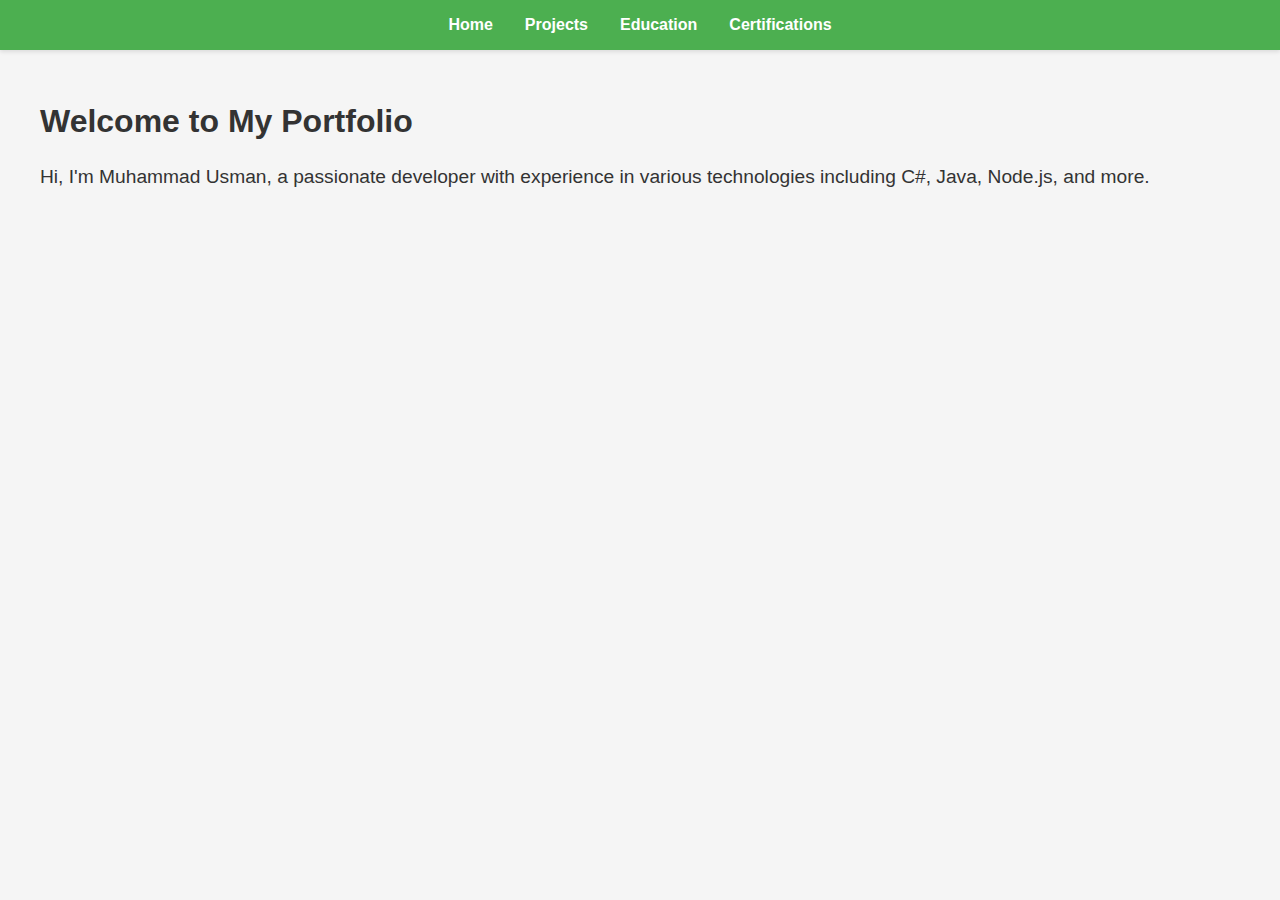
<file: index.html>
<!DOCTYPE html>
<html lang="en">
<head>
    <meta charset="UTF-8">
    <meta name="viewport" content="width=device-width, initial-scale=1.0">
    <title>Home - My Portfolio</title>
    <link rel="stylesheet" href="style.css">
</head>
<body>
    <header>
        <nav>
            <ul>
                <li><a href="index.html">Home</a></li>
                <li><a href="projects.html">Projects</a></li>
                <li><a href="education.html">Education</a></li>
                <li><a href="certifications.html">Certifications</a></li>
            </ul>
        </nav>
    </header>
    <main>
        <section id="intro">
            <h1>Welcome to My Portfolio</h1>
            <p>Hi, I'm Muhammad Usman, a passionate developer with experience in various technologies including C#, Java, Node.js, and more.</p>
        </section>
    </main>
</body>
</html>
</file>
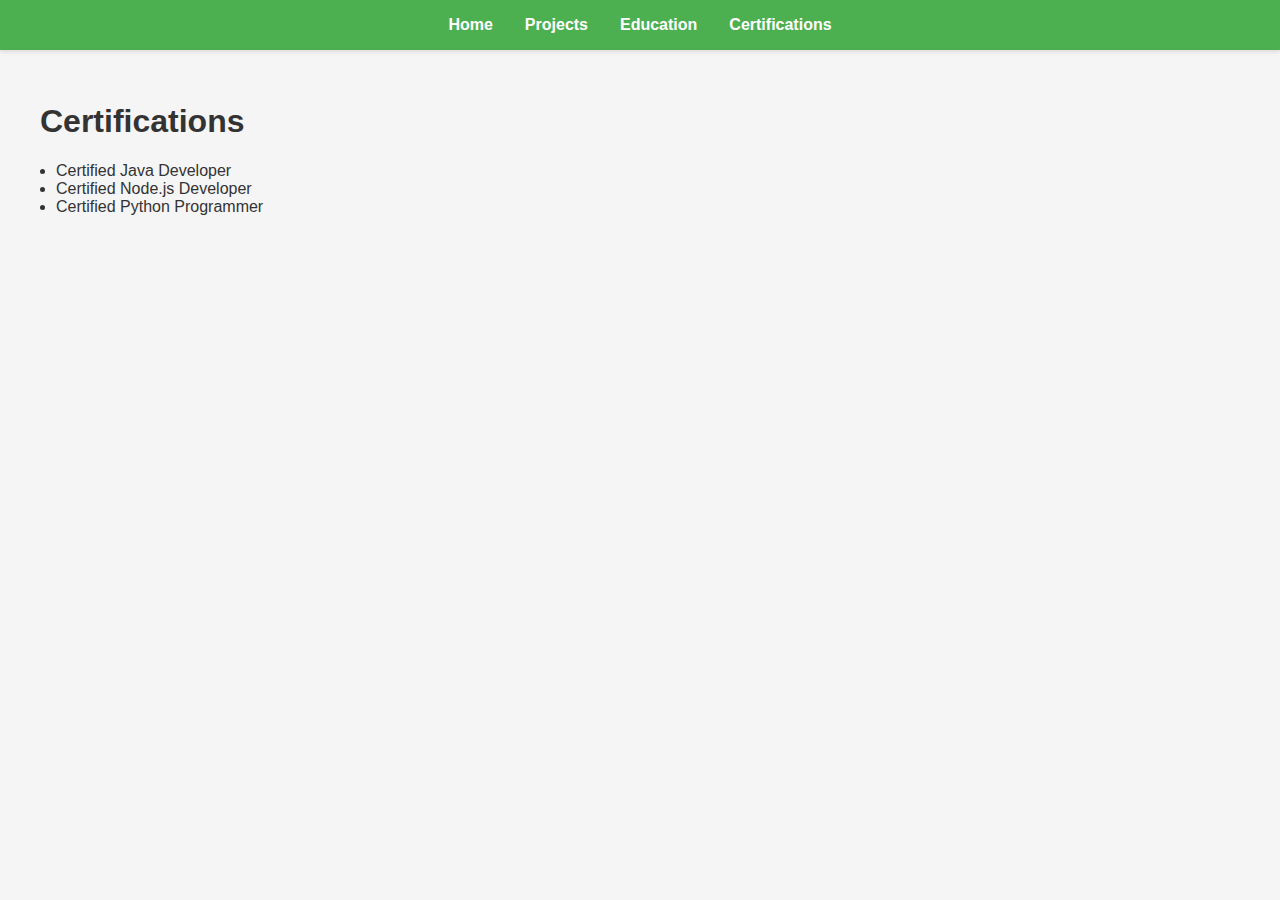
<file: certifications.html>
<!DOCTYPE html>
<html lang="en">
<head>
    <meta charset="UTF-8">
    <meta name="viewport" content="width=device-width, initial-scale=1.0">
    <title>Certifications - My Portfolio</title>
    <link rel="stylesheet" href="style.css">
</head>
<body>
    <header>
        <nav>
            <ul>
                <li><a href="index.html">Home</a></li>
                <li><a href="projects.html">Projects</a></li>
                <li><a href="education.html">Education</a></li>
                <li><a href="certifications.html">Certifications</a></li>
            </ul>
        </nav>
    </header>
    <main>
        <section id="certifications">
            <h1>Certifications</h1>
            <ul>
                <li>Certified Java Developer</li>
                <li>Certified Node.js Developer</li>
                <li>Certified Python Programmer</li>
                <!-- Add more certifications as needed -->
            </ul>
        </section>
    </main>
</body>
</html>
</file>
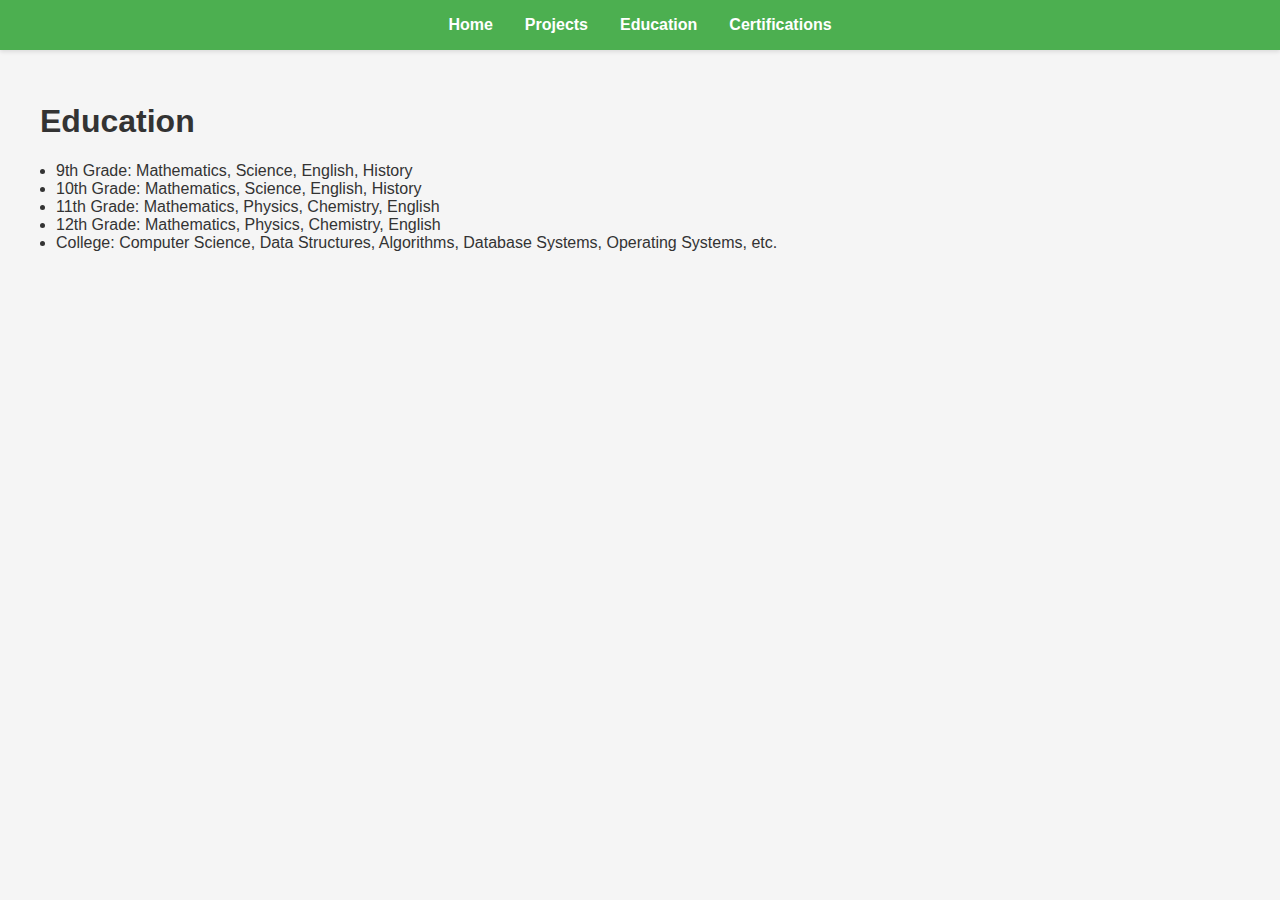
<file: education.html>
<!DOCTYPE html>
<html lang="en">
<head>
    <meta charset="UTF-8">
    <meta name="viewport" content="width=device-width, initial-scale=1.0">
    <title>Education - My Portfolio</title>
    <link rel="stylesheet" href="style.css">
</head>
<body>
    <header>
        <nav>
            <ul>
                <li><a href="index.html">Home</a></li>
                <li><a href="projects.html">Projects</a></li>
                <li><a href="education.html">Education</a></li>
                <li><a href="certifications.html">Certifications</a></li>
            </ul>
        </nav>
    </header>
    <main>
        <section id="education">
            <h1>Education</h1>
            <ul>
                <!-- List your courses here -->
                <li>9th Grade: Mathematics, Science, English, History</li>
                <li>10th Grade: Mathematics, Science, English, History</li>
                <li>11th Grade: Mathematics, Physics, Chemistry, English</li>
                <li>12th Grade: Mathematics, Physics, Chemistry, English</li>
                <li>College: Computer Science, Data Structures, Algorithms, Database Systems, Operating Systems, etc.</li>
            </ul>
        </section>
    </main>
</body>
</html>
</file>
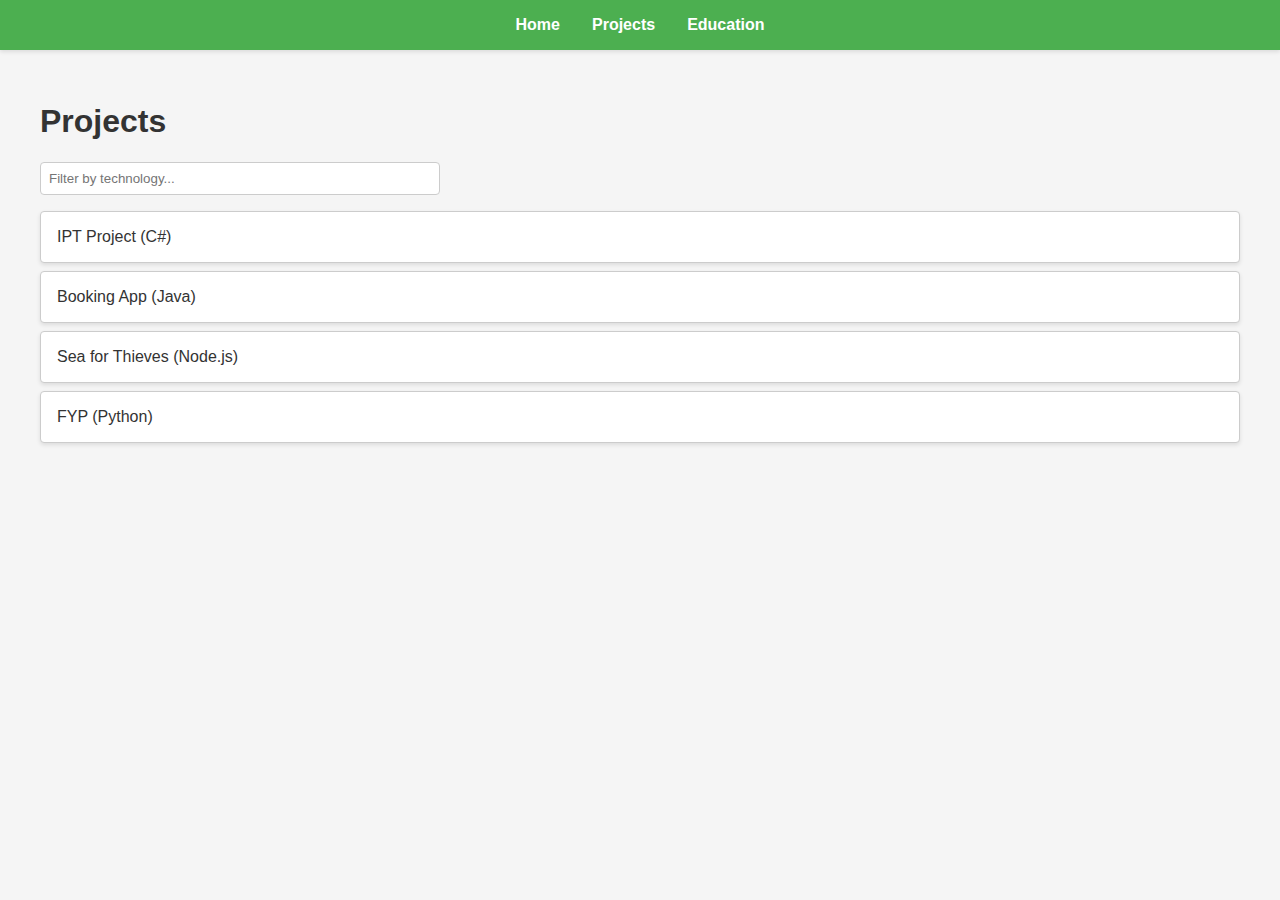
<file: projects.html>
<!DOCTYPE html>
<html lang="en">
<head>
    <meta charset="UTF-8">
    <meta name="viewport" content="width=device-width, initial-scale=1.0">
    <title>Projects - My Portfolio</title>
    <link rel="stylesheet" href="style.css">
</head>
<body>
    <header>
        <nav>
            <ul>
                <li><a href="index.html">Home</a></li>
                <li><a href="projects.html">Projects</a></li>
                <li><a href="education.html">Education</a></li>
            </ul>
        </nav>
    </header>
    <main>
        <section id="projects">
            <h1>Projects</h1>
            <input type="text" id="filter" placeholder="Filter by technology...">
            <ul id="projectList">
               
            </ul>
        </section>
    </main>
    <script src="script.js"></script>
</body>
</html>
</file>
<file: style.css>
/* General Styles */
body {
    font-family: 'Arial', sans-serif;
    margin: 0;
    padding: 0;
    background-color: #f5f5f5;
    color: #333;
}

header {
    background-color: #4CAF50;
    padding: 1rem 0;
    box-shadow: 0 2px 4px rgba(0, 0, 0, 0.1);
}

nav ul {
    list-style: none;
    display: flex;
    justify-content: center;
    margin: 0;
    padding: 0;
}

nav ul li {
    margin: 0 1rem;
}

nav ul li a {
    color: white;
    text-decoration: none;
    font-weight: bold;
    transition: color 0.3s;
}

nav ul li a:hover {
    color: #f0f0f0;
}

main {
    padding: 2rem;
    max-width: 1200px;
    margin: 0 auto;
}

h1 {
    color: #333;
}

#intro p {
    font-size: 1.2rem;
    line-height: 1.6;
}

section {
    margin-bottom: 2rem;
}

input[type="text"] {
    margin-bottom: 1rem;
    padding: 0.5rem;
    width: 100%;
    max-width: 400px;
    display: block;
    border: 1px solid #ccc;
    border-radius: 4px;
    box-sizing: border-box;
}

#projectList {
    list-style: none;
    padding: 0;
}

#projectList li {
    background-color: white;
    padding: 1rem;
    margin: 0.5rem 0;
    border: 1px solid #ccc;
    border-radius: 4px;
    box-shadow: 0 2px 4px rgba(0, 0, 0, 0.1);
    transition: box-shadow 0.3s;
}

#projectList li:hover {
    box-shadow: 0 4px 8px rgba(0, 0, 0, 0.2);
}

ul {
    padding-left: 1rem;
}

@media (max-width: 600px) {
    nav ul {
        flex-direction: column;
        align-items: center;
    }

    nav ul li {
        margin: 0.5rem 0;
    }

    main {
        padding: 1rem;
    }
}
</file>
